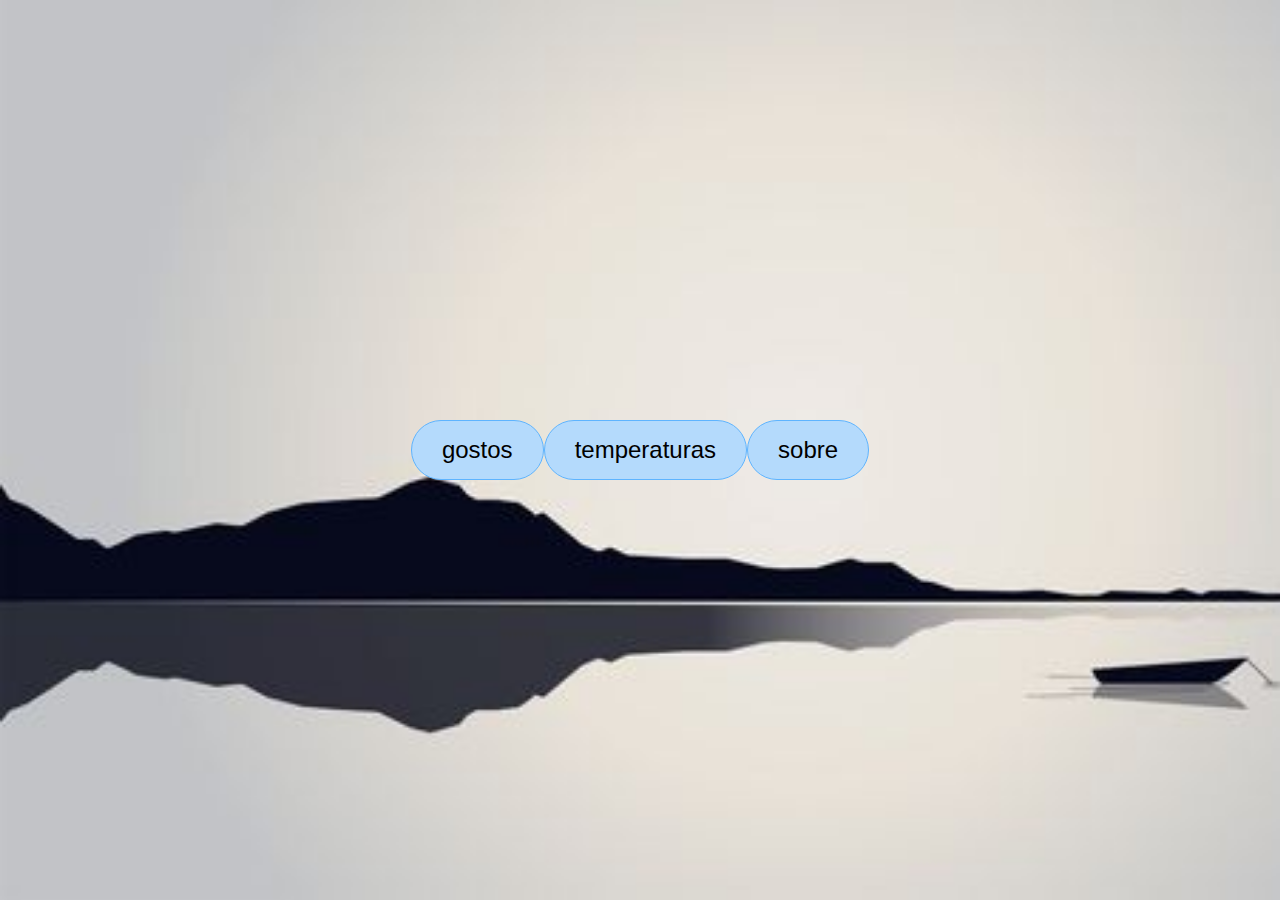
<file: index.html>
<!DOCTYPE html>
<html lang="pt-br">
<head>
    <meta charset="UTF-8">
    <meta http-equiv="X-UA-Compatible" content="IE=edge">
    <meta name="viewport" content="width=device-width, initial-scale=1.0">
    <link rel="stylesheet" href="style.css">
    <title>botão</title>
</head>
<body>

    <div class="container">

        <input type="submit" value="gostos" onclick="gostos()">
        <input type="submit" value="temperaturas" onclick="temperaturas()">
        <input type="submit" value="sobre" onclick="sobre()">
    </div>
    
</body>
</html>
<script>
        function gostos(){
        window.location.href = "gostos.html"
    }
    function sobre(){
        window.location.href = "sobre.html"
    }
    function temperaturas(){
        window.location.href = "temperaturas.html"
    }
</script>
</file>
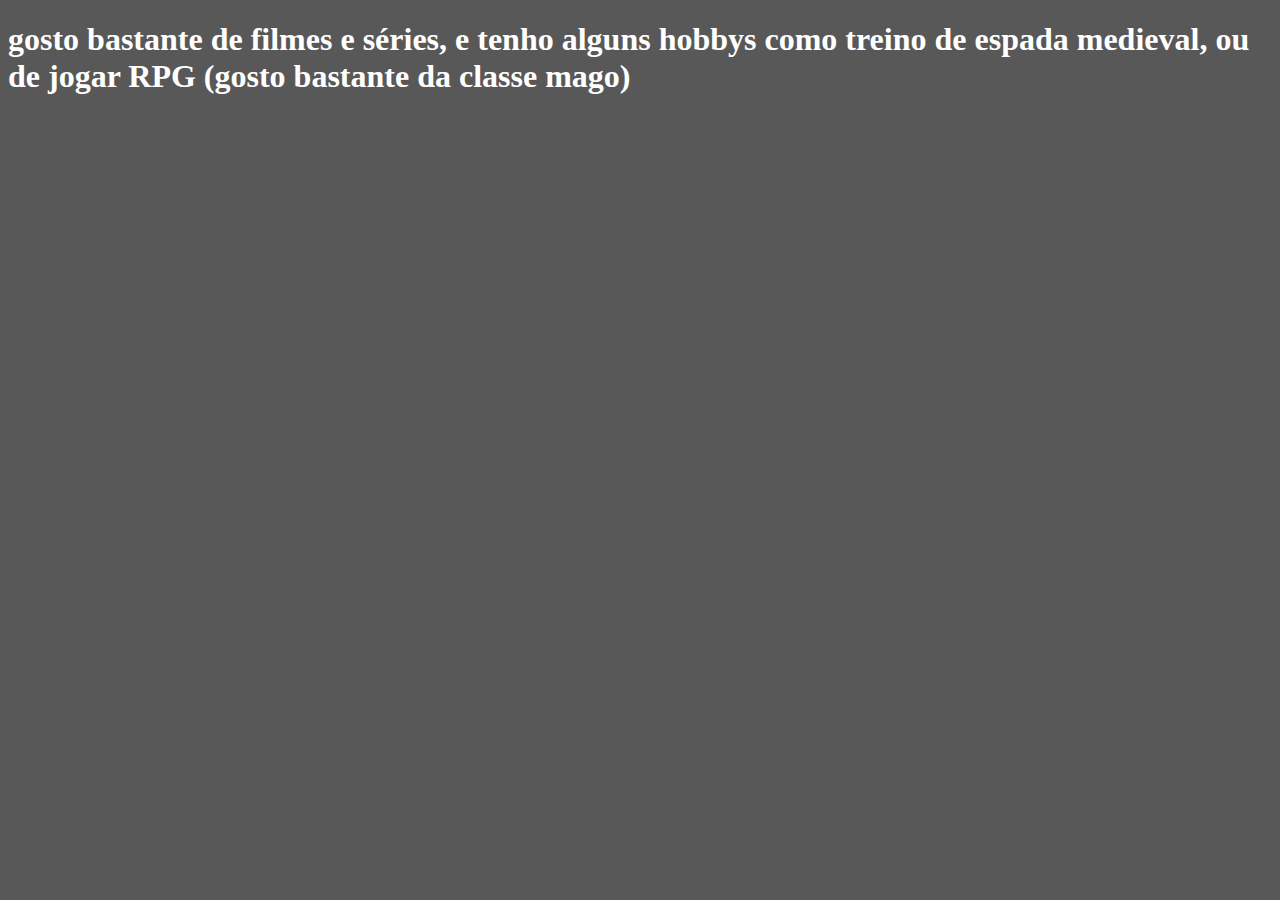
<file: gostos.html>
<!DOCTYPE html>
<html lang="en">
<head>
    <link rel="stylesheet" href="gostos.css">
    <meta charset="UTF-8">
    <meta http-equiv="X-UA-Compatible" content="IE=edge">
    <meta name="viewport" content="width=device-width, initial-scale=1.0">
    <title>Gostos</title>
</head>
<body>
    <h1>gosto bastante de filmes e séries, e tenho alguns hobbys como treino de espada medieval,
         ou de jogar RPG (gosto bastante da classe mago)</h1>

        
</body>
</html>
</file>
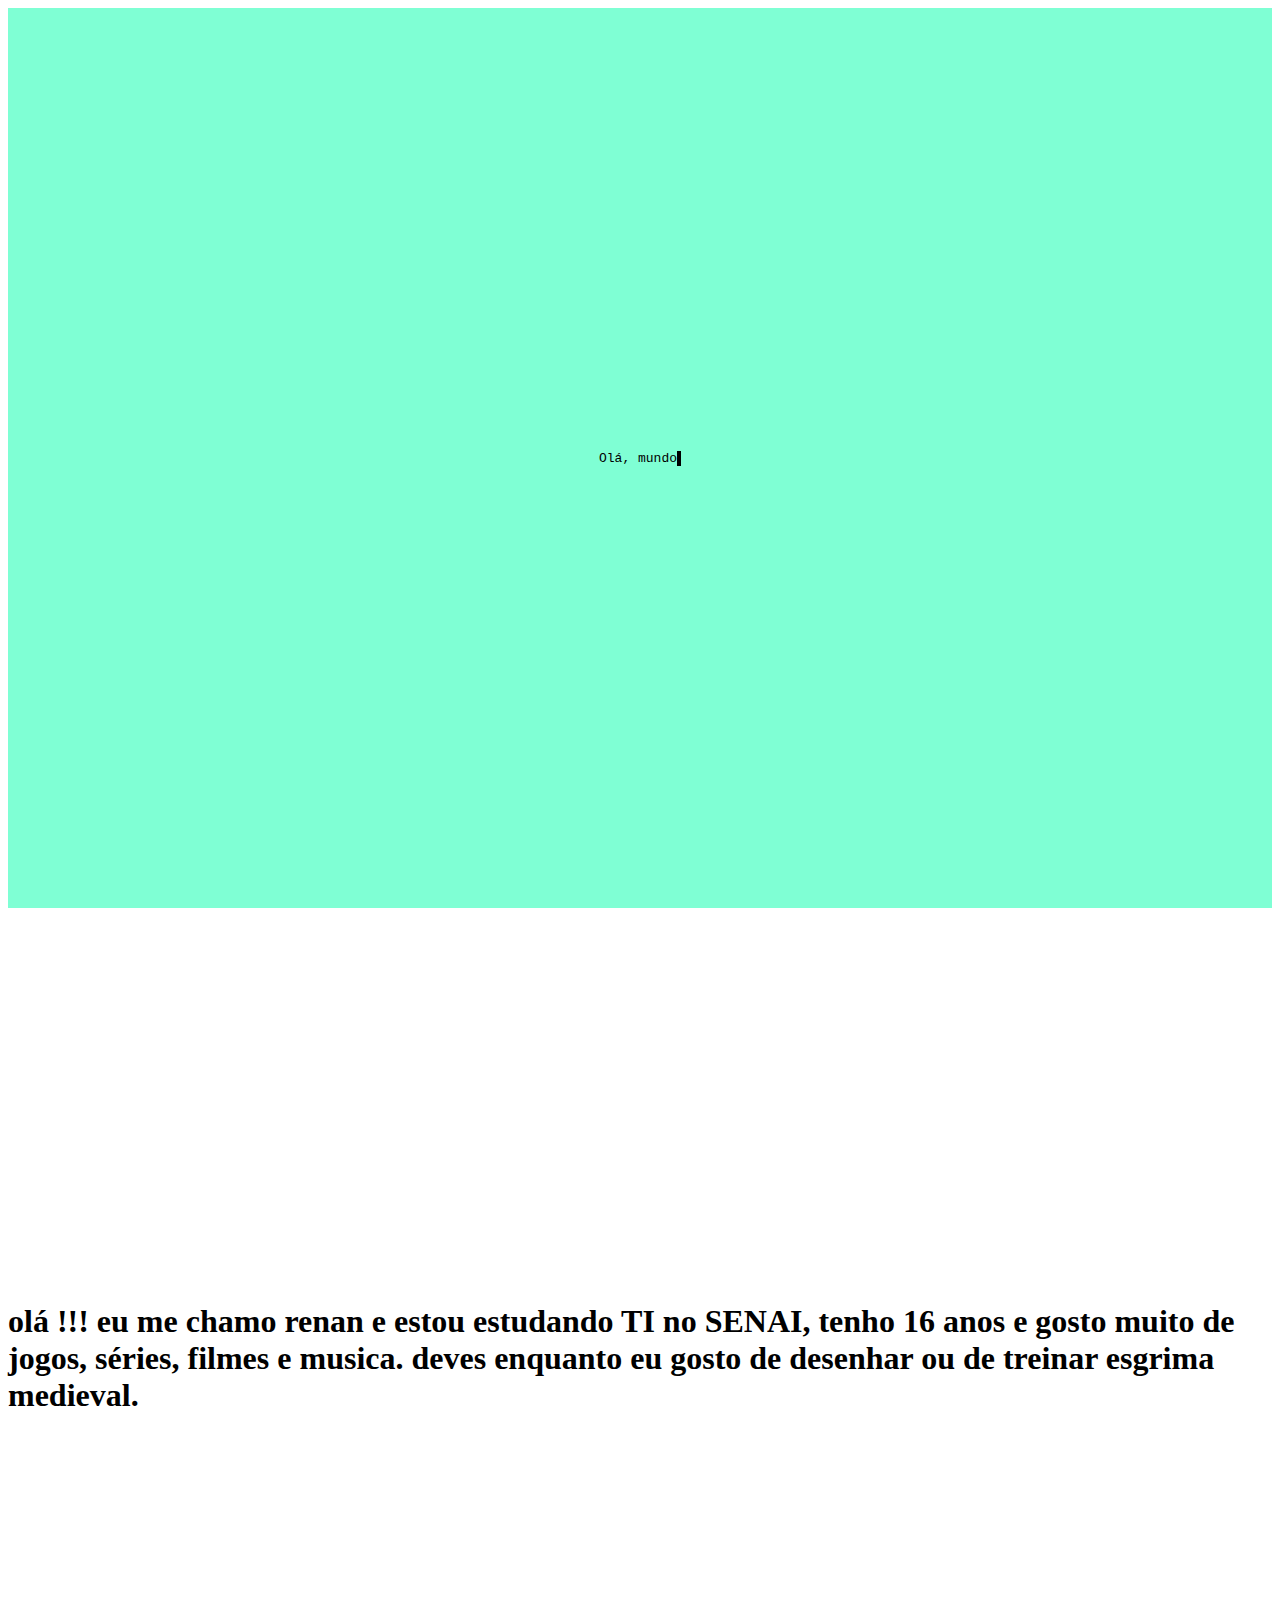
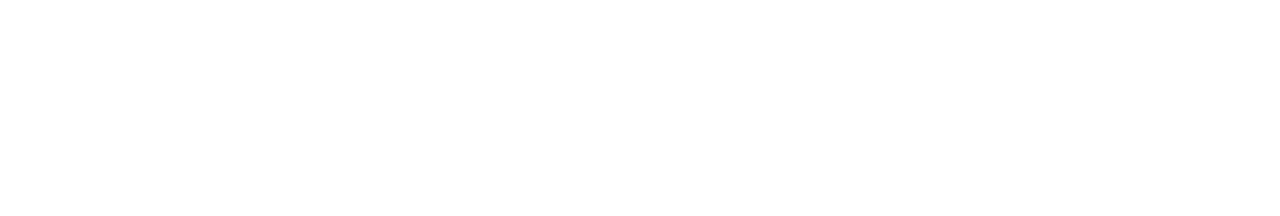
<file: sobre.html>
<!DOCTYPE html>
<html lang="pt-br">
<head>
    <link rel="stylesheet" href="sobre.css">
    <meta charset="UTF-8">
    <meta http-equiv="X-UA-Compatible" content="IE=edge">
    <meta name="viewport" content="width=device-width, initial-scale=1.0">
    <title>Sobre</title>
</head>
<body>
    <div class="palavra"><p>Olá, mundo</p></div>
 
</body>
<body>
    <div class="frase"><h1>olá !!! eu me chamo renan e estou estudando TI no SENAI, tenho 16 anos e gosto muito de jogos, séries,
        filmes e musica.
        deves enquanto eu gosto de desenhar ou de treinar esgrima medieval. 
    </h1></div>
</body>
</html>
</file>
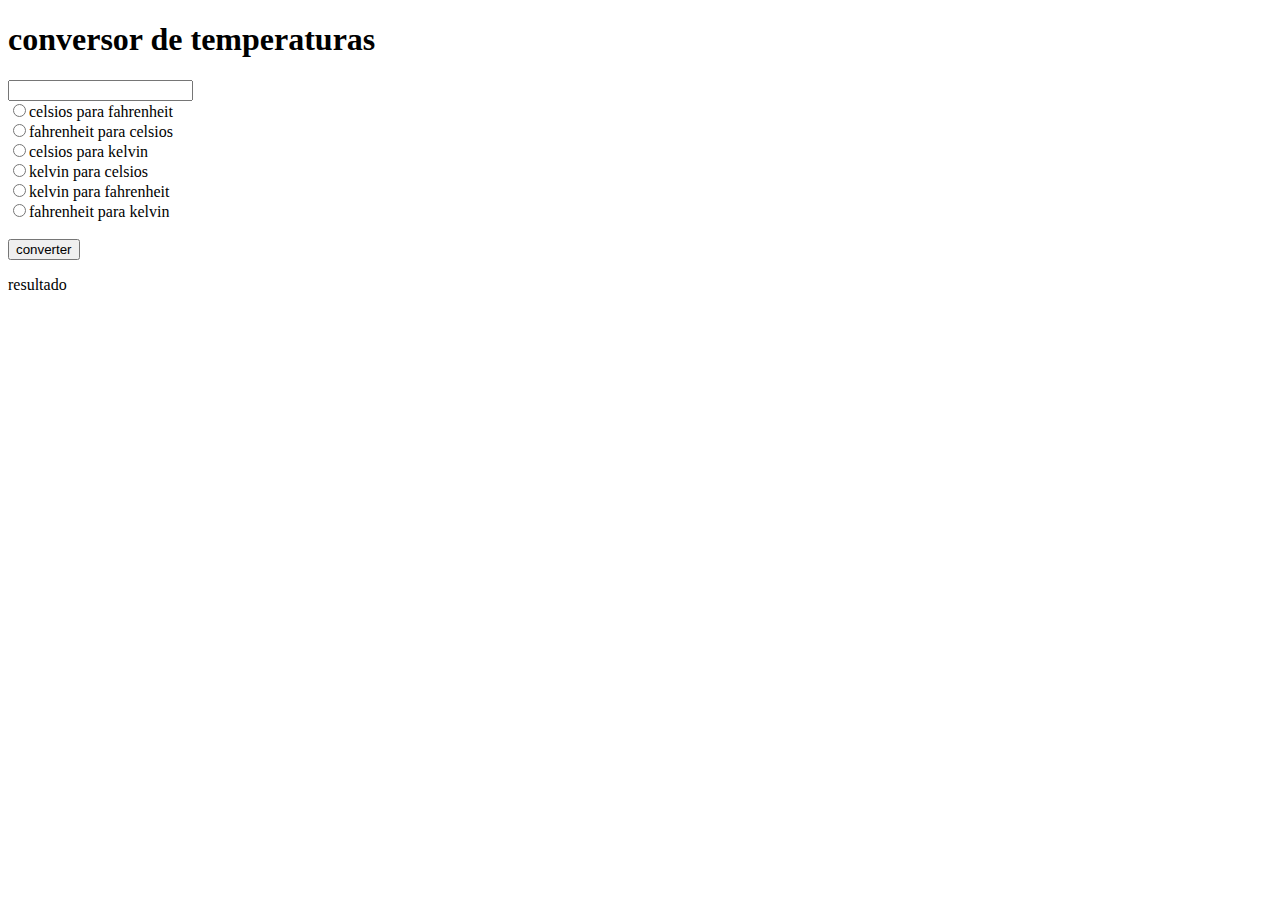
<file: temperaturas.html>
<!DOCTYPE html>
<html lang="en">
<head>
    <script src="temperatua.js"></script>
    <meta charset="UTF-8">
    <meta http-equiv="X-UA-Compatible" content="IE=edge">
    <meta name="viewport" content="width=device-width, initial-scale=1.0">
    <title>Temperaturas</title>
</head>
<body>
    <h1>conversor de temperaturas</h1>
    <input id="campo" type="number"><br>
    <input id="cf" name="c" type="radio">celsios para fahrenheit</body><br>
    <input id="fc" name="c" type="radio">fahrenheit para celsios</body><br>
    <input id="ck" name="c" type="radio">celsios para kelvin</body><br>
    <input id="kc" name="c" type="radio">kelvin para celsios</body><br>
    <input id="kf" name="c" type="radio">kelvin para fahrenheit</body><br>
    <input id="fk" name="c" type="radio">fahrenheit para kelvin</body><br><br>
    <button onclick="converte()">converter</button><br>
    <p id="r">resultado</p>
</body>
</html>
</file>
<file: style.css>
*{
    padding: 0;
    margin: 0;
    box-sizing: border-box;
}

div.container{
    width: 100%;
    height: 100vh;
    display: flex;
    align-items: center;
    justify-content: center;

    background-image: url("capa.jpg");
    background-size: cover;

}

input[type="submit"]{
    padding: 15px 30px;
    font-size: 24px;
    background-color: rgb(180, 218, 252);
    border: 1px solid rgb(94, 180, 255);
    border-radius: 50px;
    cursor: pointer;
    color: rgb(0, 0, 0);
    transition: 0.5s;
    outline: 0;
}

input[type="submit"]:hover{
    background-color: rgb(0, 136, 255);
    color: rgb(255, 255, 255);
}
</file>
<file: gostos.css>
h1{
    width: 100%;
    height: 100;
    display: flex;
    align-items: center;
    justify-content: center;

}
body{
    color: rgb(255, 255, 255);
    background-color: rgb(88, 88, 88);
}
link{

}
</file>
<file: sobre.css>
div.palavra{
    width: 100%;
    height: 100vh;
    display: flex;
    align-items: center;
    justify-content: center;
    background-color: aquamarine;
    background-size: cover;

}
div.frase{
    width: 100%;
    height: 100vh;
    display: flex;
    align-items: center;
    justify-content: center;

    background-size: cover;

}

p{
    font-family: monospace;
    border-right: 4px solid;
    width: 10ch;
    white-space: nowrap;
    overflow: hidden;
    animation: typing 2s steps(10), blinking 0.5s infinite step-end alternate;
}
@keyframes typing{
    from{
        width: 0;
    }
}

@keyframes blinking{
    50% {
        border-color: transparent;
    }   
}
</file>
